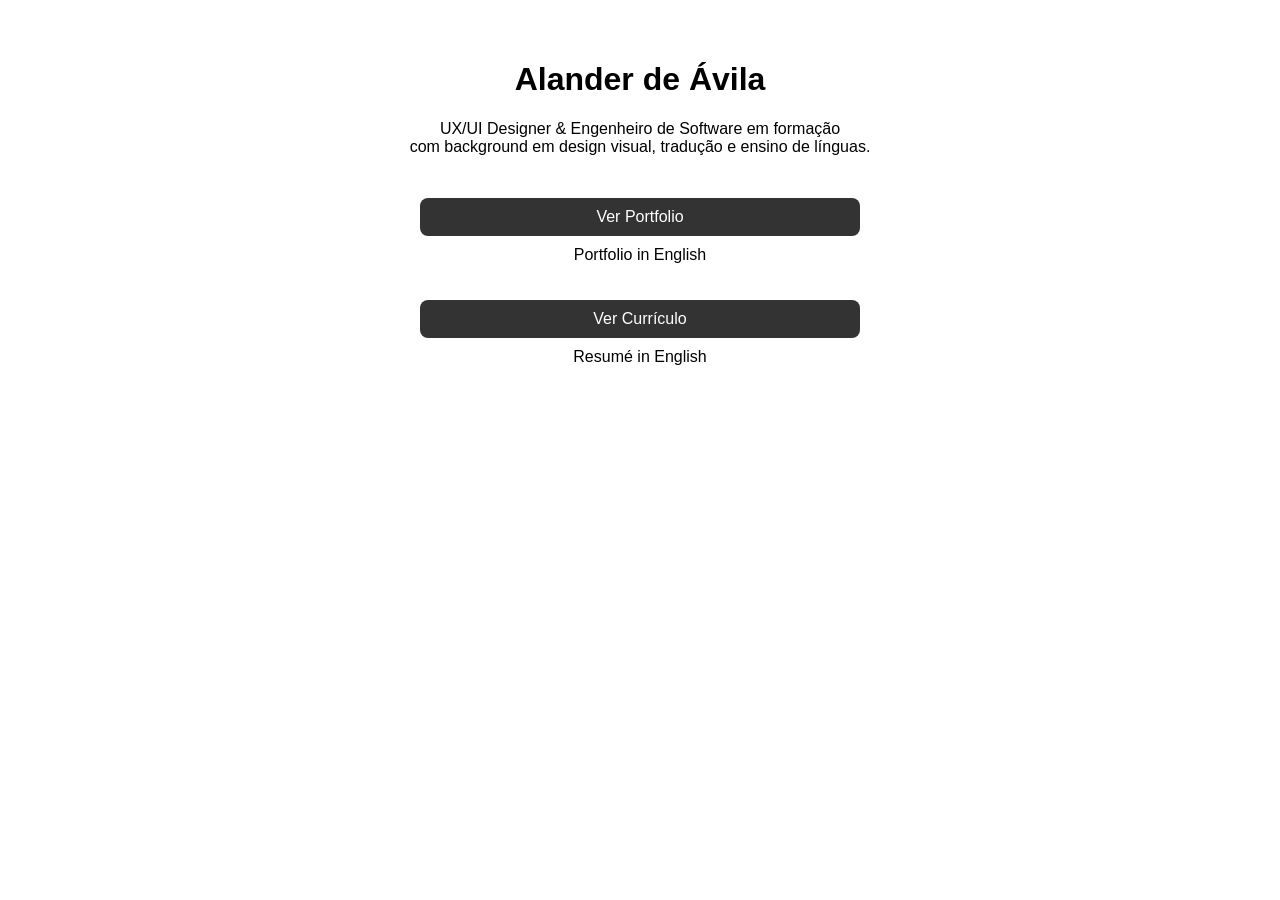
<file: index.html>
<!DOCTYPE html>
<html lang="pt-BR">
<head>
    <meta charset="UTF-8">
    <meta name="viewport" content="width=device-width, initial-scale=1.0">
    <link rel="stylesheet" href="style.css">
    <title>ADA - Portfolio</title>
</head>
<body>
    <div class="content">
        <h1>Alander de Ávila</h1>
        <p>UX/UI Designer & Engenheiro de Software em formação<br>com background em design visual, tradução e ensino de línguas.</p>
        <br>
        <a class="CTA" target="_blank" href="https://www.figma.com/proto/ZdgKXw1LBfdMfPlR0hI3Rl/Portfolio?page-id=396%3A1487&node-id=396-1492&node-type=canvas&viewport=4740%2C1214%2C0.16&t=Yw16MPvGxPAEMLDt-1&scaling=contain&content-scaling=fixed&starting-point-node-id=396%3A1492">Ver Portfolio</a>
        <a href="https://www.figma.com/proto/ZdgKXw1LBfdMfPlR0hI3Rl/Portfolio?page-id=396%3A1487&node-id=469-2384&node-type=canvas&viewport=3092%2C442%2C0.1&t=ml83AR1kCbK66h2w-1&scaling=contain&content-scaling=fixed&starting-point-node-id=469%3A2384&show-proto-sidebar=1">Portfolio in English</a>
        <br>
        <a class="CTA" href="./CV/CV_Alander_PT.pdf" target="_blank">Ver Currículo</button>
        <a href="./CV/CV_Alander_EN.pdf" target="_blank">Resumé in English</a>
    </div>
</body>
</html>
</file>
<file: style.css>
.content {
    text-align: center;
    margin: 20px;
    padding: 20px;
    font-family: 'Satoshi-Regular', sans-serif; /* Adiciona a fonte padrão */
}

.CTA {
    max-width: 400px; /* Largura máxima */
    width: 100%; /* Largura total do contêiner */
    text-align: center;
    border-radius: 8px;
    background: rgba(0, 0, 0, 0.80);
    color: white; /* Para o texto ficar visível */
    border: none;
    padding: 10px 20px;
    cursor: pointer;
    margin: 8px auto; /* Centraliza o botão horizontalmente */
    font-size: 16px; /* Tamanho da fonte */
    transition: background 0.3s;
}

.CTA:hover {
    background: rgba(0, 0, 0, 1); /* Efeito de hover */
}

a {
    display: block; /* Torna o link um bloco para melhor espaçamento */
    margin: 10px auto; /* Centraliza os links */
    text-decoration: none; /* Remove sublinhado */
    color: black; /* Cor do texto do link */
    max-width: 400px; /* Para manter a mesma largura máxima */
}

a:hover {
    text-decoration: underline; /* Efeito ao passar o mouse */
}
</file>
